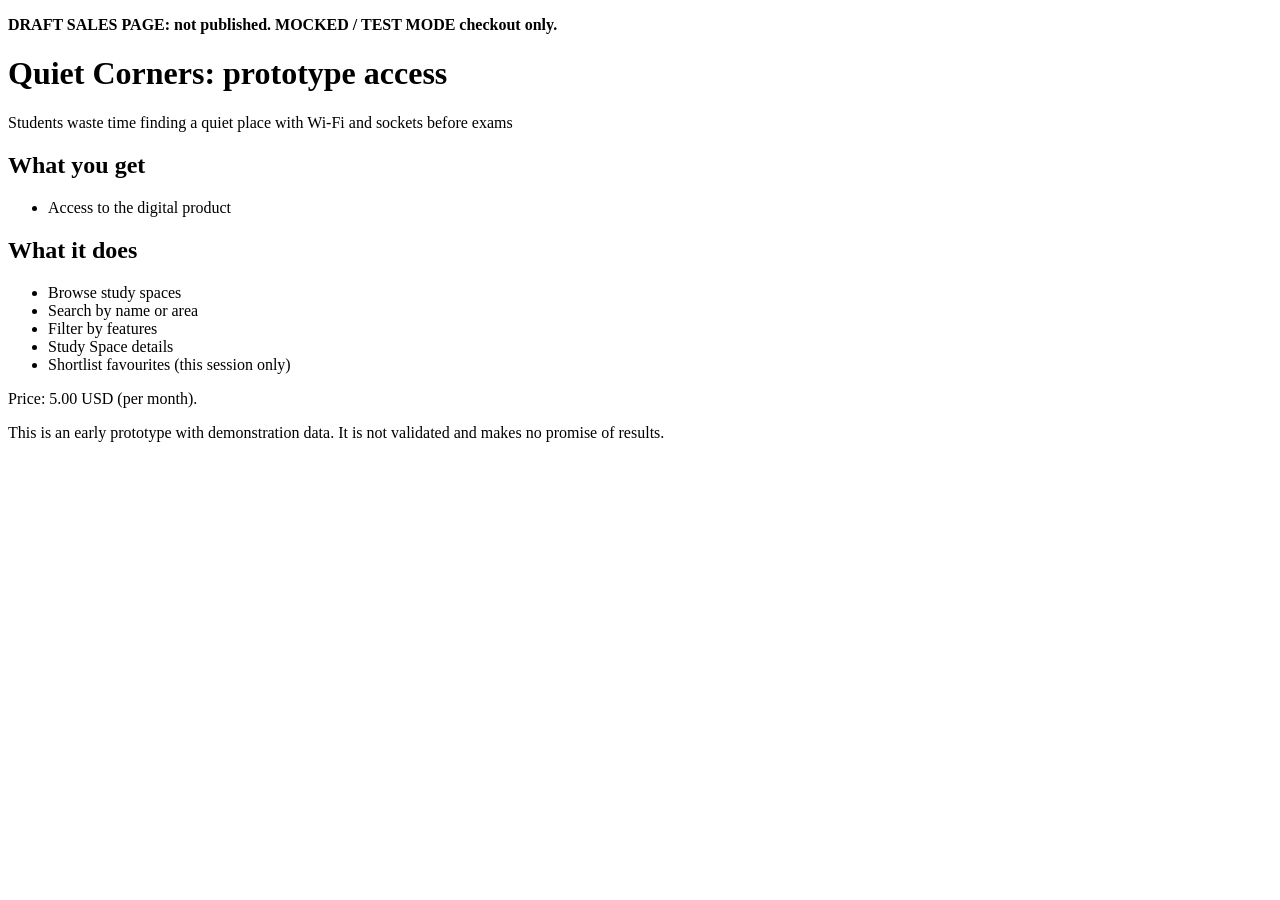
<file: outputs/phase5_step2_sales_page_draft.html>
<!doctype html><html lang="en"><head><meta charset="utf-8"><title>Quiet Corners: prototype access (DRAFT)</title></head><body>
<p><strong>DRAFT SALES PAGE: not published. MOCKED / TEST MODE checkout only.</strong></p>
<h1>Quiet Corners: prototype access</h1>
<p>Students waste time finding a quiet place with Wi-Fi and sockets before exams</p>
<h2>What you get</h2><ul><li>Access to the digital product</li></ul>
<h2>What it does</h2><ul><li>Browse study spaces</li><li>Search by name or area</li><li>Filter by features</li><li>Study Space details</li><li>Shortlist favourites (this session only)</li></ul>
<p>Price: 5.00 USD (per month).</p>
<p>This is an early prototype with demonstration data. It is not validated and makes no promise of results.</p>
</body></html>
</file>
